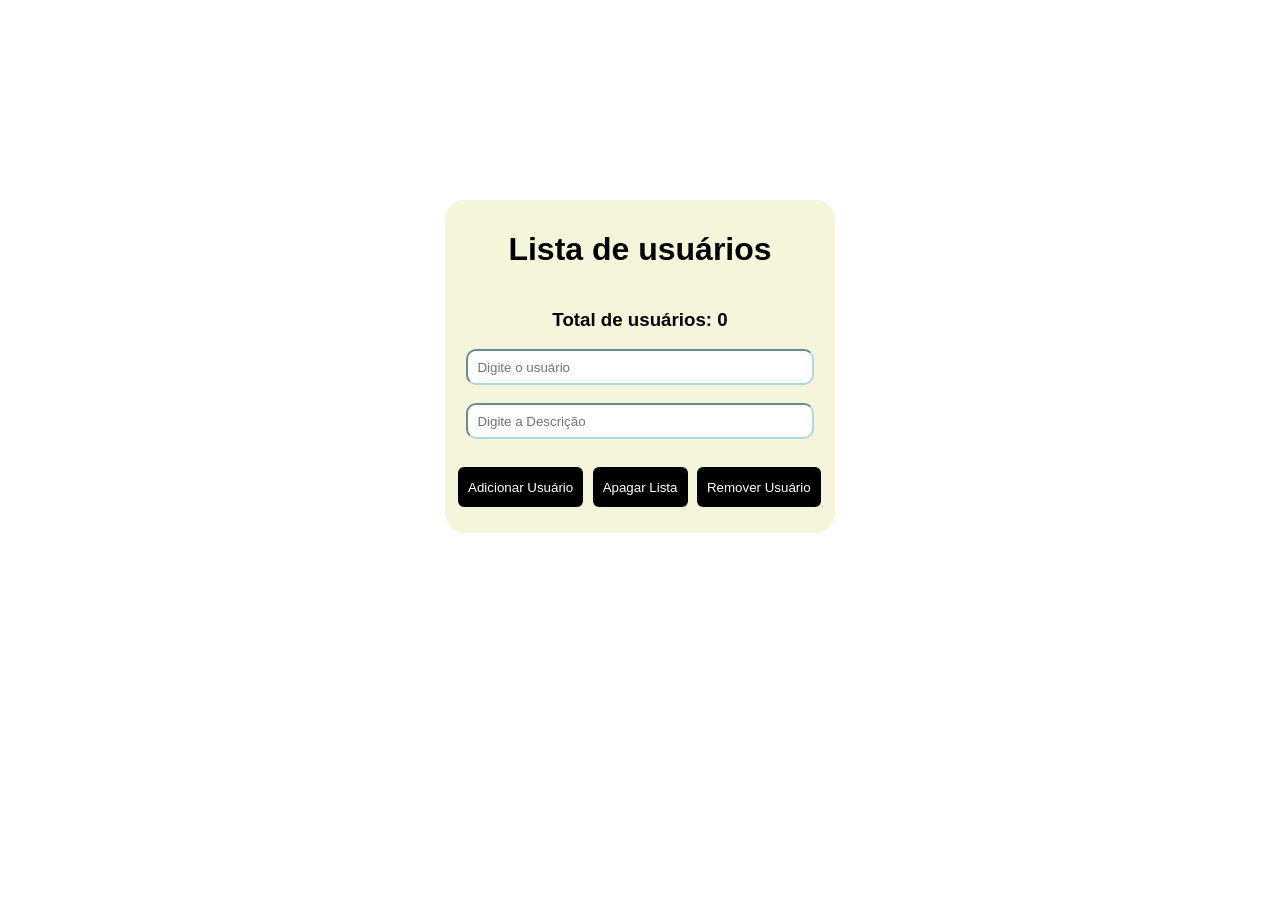
<file: Davi-_Satler-JoaoLuis-WillianValadares-codespace-probable-waffle-r4pgpxgvx5wj2pg6r/Formulario/index.html>
<!DOCTYPE html>
<html lang="pt-br">
<head>
    <meta charset="UTF-8">
    <meta name="viewport" content="width=device-width, initial-scale=1.0">
    <title>Lista de usuários</title>
    <link rel="stylesheet" href="style.css">
</head>
<body style="background-size: 100%; background-repeat: no-repeat; background-image:url(https://wallpapers.com/images/high/fade-4k-background-oz5dphkxazbipggo.webp);"></body>
    <div class="box">
        <div class="box2"> 
    <h1 style="color: rgb(0, 0, 0);">Lista de usuários</h1>
    <h3 style="color: rgb(0, 0, 0);">Total de usuários: <span id="contador">0</span></h3>
    <input type="text" id="inputItem" placeholder="  Digite o usuário" class="desc"> <br>
    <input type="text" id="inputDescricao" placeholder="  Digite a Descrição" class="desc"> <br>
    </div>
    <button id="adicionar" style="margin-left: 3px;">Adicionar Usuário</button>
    <button id="apagarLista">Apagar Lista</button>
    <button id="remover">Remover Usuário</button>
    
    <ul id="lista"></ul> 
</div>
    <script>
        let itemSelecionado = null;

        const botaoAdicionar = document.getElementById('adicionar');
        const lista = document.getElementById('lista');
        const botaoRemover = document.getElementById('remover');
        const botaoApagarLista = document.getElementById('apagarLista');

        botaoAdicionar.addEventListener('click', function() {
            const inputItem = document.getElementById('inputItem');
            const inputDescricao = document.getElementById('inputDescricao'); 
            
            if (inputItem.value.trim() === "") {
                alert("Digite um item antes de adicionar!");
                return;
            }

            const novoItem = document.createElement('li');

            
            const titulo = document.createElement('div');
            titulo.classList.add('titulo');
            titulo.textContent = inputItem.value;

            
            const descricao = document.createElement('div');
            descricao.classList.add('descricao');
            descricao.textContent = inputDescricao.value;

           
            novoItem.appendChild(titulo);
            novoItem.appendChild(descricao);

            novoItem.onclick = function() {
                selecionarItem(novoItem);
            }

            lista.appendChild(novoItem);  
            atualizarContador();
            inputItem.value = '';
            inputDescricao.value = '';
            inputItem.focus();
        });

        function selecionarItem(item) {
            if (itemSelecionado) {
                itemSelecionado.classList.remove('selecionado');
            }
            itemSelecionado = item;
            itemSelecionado.classList.add('selecionado');
        }

        botaoRemover.addEventListener('click', function() {
            removerSelecionado();
        });

        function removerSelecionado() {
            if (itemSelecionado) {
                itemSelecionado.remove();
                itemSelecionado = null;
                atualizarContador();
            } else {
                alert("Selecione o item antes de remover!");
            }
        }

        botaoApagarLista.addEventListener('click', function() {
            removerTodos();
        });

        function removerTodos() {
            lista.innerHTML = ""; 
            itemSelecionado = null; 
            atualizarContador(); 
        }

        function atualizarContador() {
            const contador = document.getElementById('contador');
            contador.textContent = lista.children.length;
        }
    </script>
</body>
</html>
</file>
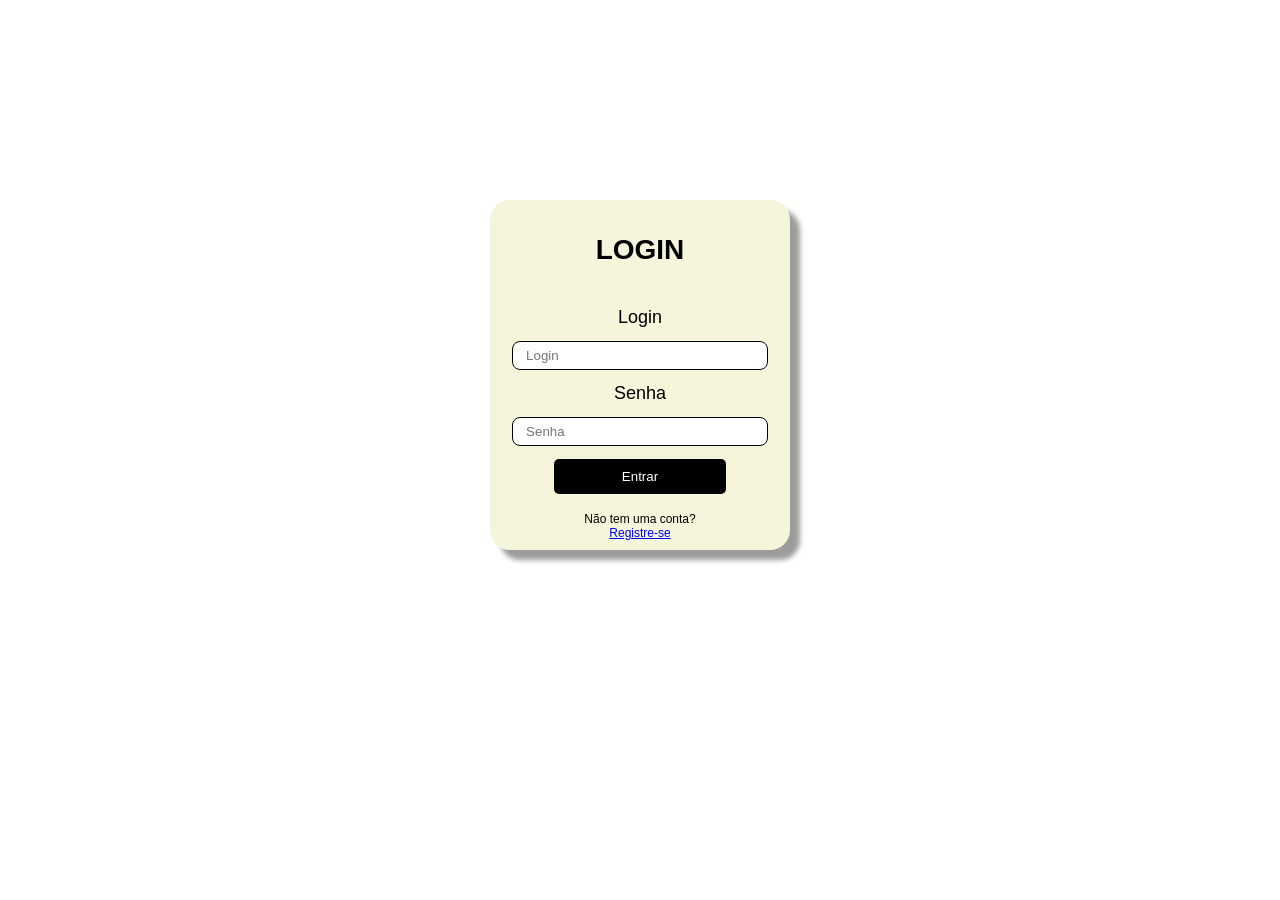
<file: Davi-_Satler-JoaoLuis-WillianValadares-codespace-probable-waffle-r4pgpxgvx5wj2pg6r/Login/index.html>
<!DOCTYPE html>
<html lang="en">
<head>
    <meta charset="UTF-8">
    <meta name="viewport" content="width=device-width, initial-scale=1.0">
    <title>Login de Usuário</title>
    <link rel="stylesheet" href="style.css">
</head>
<body style="background-size: 100%; background-repeat: no-repeat; background-image:url(https://wallpapers.com/images/high/fade-4k-background-oz5dphkxazbipggo.webp);">
    <div class="caixa">
    <form class="formulario" onsubmit="return false;"> 
        <h3 style="font-family: Verdana, Geneva, Tahoma, sans-serif; font-size: 28px;">LOGIN</h3>
        <label for="" class="flutuante" class="label">Login</label>
        <input type="text" placeholder="   Login" id="login" class="entrada">
        <label for="" class="flutuante" class="label">Senha</label>
        <input type="password" placeholder="   Senha" id="senha" class="entrada">
        <input type="button" class="botao" value="Entrar" onclick="logar()">
    </form>
    <p class="register">Não tem uma conta?<a href="../Registro/index.html">Registre-se</a></p>
    </div>
    <script>
        function logar() {
            var login = document.getElementById("login").value;
            var senha = document.getElementById("senha").value;

            var usuarios = JSON.parse(localStorage.getItem("usuarios")) || [];
            var usuarioValido = usuarios.find(u => u.login === login && u.senha === senha);

            if (usuarioValido) {
                alert("Login realizado com sucesso!");
                window.location.href = "../Formulario/index.html"; 
            } else {
                alert("Usuário ou senha inválidos.");
            }
        }
    </script>
</body>
</html>
</file>
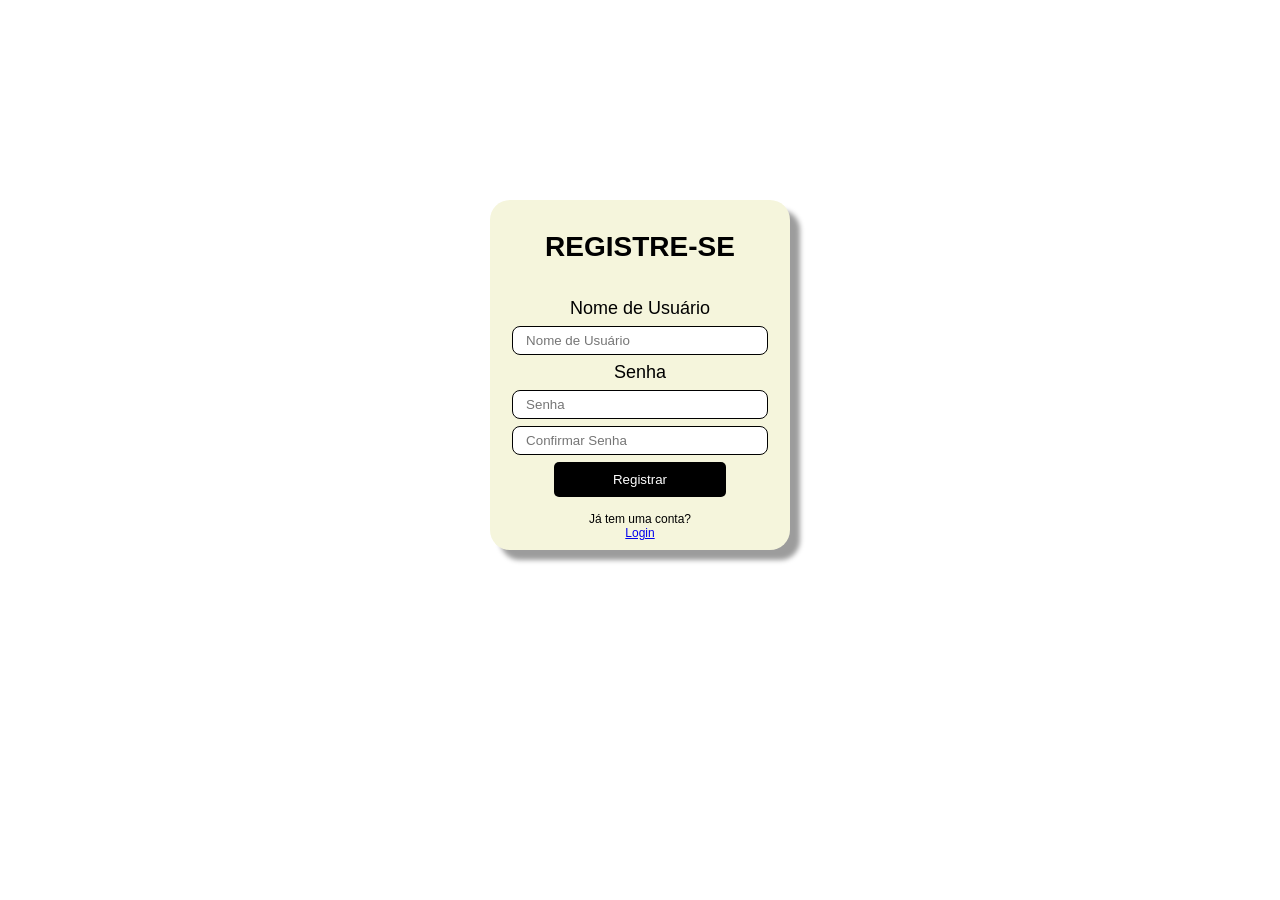
<file: Davi-_Satler-JoaoLuis-WillianValadares-codespace-probable-waffle-r4pgpxgvx5wj2pg6r/Registro/index.html>
<!DOCTYPE html>
<html lang="pt-br">
<head>
    <meta charset="UTF-8">
    <meta name="viewport" content="width=device-width, initial-scale=1.0">
    <title>Registro de Usuário</title>
    <link rel="stylesheet" href="style.css">
</head>
<body style="background-size: 100%; background-repeat: no-repeat; background-image:url(https://wallpapers.com/images/high/fade-4k-background-oz5dphkxazbipggo.webp);">
    <div class="caixa">
        <form class="formulario" onsubmit="return false;"> 
            <h3 style="font-family: Verdana, Geneva, Tahoma, sans-serif; font-size: 28px;">REGISTRE-SE</h3>
            <label for="" class="flutuante" class="label">Nome de Usuário</label>
            <input type="text" placeholder="   Nome de Usuário" id="login" class="entrada">
            <label for="" class="flutuante" class="label">Senha</label>
            <input type="password" placeholder="   Senha" id="senha" class="entrada">
            <input type="password" placeholder="   Confirmar Senha" id="ConfirmarSenha" class="entrada">
            <input type="button" class="botao" value="Registrar" onclick="registrar()">
        </form>
        <p class="register">Já tem uma conta? <a href="../Login/index.html">Login</a></p>
    </div>

    <script>
        function registrar() {
            var login = document.getElementById("login").value;
            var senha = document.getElementById("senha").value;
            var confirmarSenha = document.getElementById("ConfirmarSenha").value;

          
            if (senha !== confirmarSenha) {
                alert("As senhas não coincidem!");
                return;
            }

            
            if (login.trim() === "" || senha.trim() === "") {
                alert("Preencha todos os campos!");
                return;
            }

           
            var usuarios = JSON.parse(localStorage.getItem("usuarios")) || [];

            
            if (usuarios.some(u => u.login === login)) {
                alert("Usuário já existe. Tente outro nome.");
                return;
            }

            
            usuarios.push({ login: login, senha: senha });
            localStorage.setItem("usuarios", JSON.stringify(usuarios));

            alert("Usuário registrado com sucesso!");
            window.location.href = "../Login/index.html"; 
          }
    </script>
</body>
</html>
</file>
<file: Davi-_Satler-JoaoLuis-WillianValadares-codespace-probable-waffle-r4pgpxgvx5wj2pg6r/Formulario/style.css>
body { font-family:Arial, Helvetica, sans-serif; }
ul { list-style-type: none; padding: 0; }
li {
    background: #f0f0f0;
    margin: 5px 10px;
    padding: 10px;
    border-radius: 30 px;
    border: 0 px;
    cursor: pointer;
}
li.selecionado {
    background: lightblue;
}
button {
    margin-top: 10px;
    padding: 5px 10px;
    cursor: pointer;
    border-radius: 6px;
    background-color: black;
    color: white;
    border: 0px;
    border-color: rgb(0, 0, 0);
    margin-left: 5px;

    height: 40px;
}
button:hover{

    background-color: rgb(45, 45, 45);
    color: lightblue;
}
.box {
    width: auto;
    min-width: 100px; 
    max-width: 390px; 
    min-height: 50px; 
    background-color: beige;
    border-radius: 20px;
    margin: auto;
    margin-top: 200px;
    padding: 10px;
    box-sizing: border-box;
}

.box2{

    display: grid; 
    place-items: center;
    
}
.titulo {
    font-weight: bold;
    font-size: 1.2em;
    color: black;
}
.descricao {
    margin-top: 5px;
    font-style: italic;
    color:rgb(51, 51, 51);
    margin-left: 5 px;
    margin-right: 5 px;
}

.desc{
    width: 340px;
    height: 30px;
    border-radius: 10px;
    border: 3 px;
    border-color: lightblue;
}
</file>
<file: Davi-_Satler-JoaoLuis-WillianValadares-codespace-probable-waffle-r4pgpxgvx5wj2pg6r/Login/style.css>
.caixa{
    box-shadow: 10px 10px 5px rgba(0, 0, 0, 0.388);

    width: 300px;
    height: 350px;
    background-color: beige;
    border-radius: 20px;
    margin: auto;
    margin-top: 200px;

}

.formulario{

    font-family: 'Gill Sans', 'Gill Sans MT', Calibri, 'Trebuchet MS', sans-serif;
    font-size: 18px;
    display: grid; 
    place-items: center;
    height: 300px;
    width: 300px;   


}


.botao{

    width: 172px;
    height: 35px;
    background-color: black;
    color: white;
    border-radius: 5px;
    border: 0px;
    border-color: white;
}

.botao:hover{

    background-color: rgb(1, 0, 54);
    color: rgb(0, 170, 255);
    border: 2px;
    border-color:  rgb(0, 170, 255);

}

.entrada{

 width: 250px;
 height: 25px;
 border-radius: 8px;
 border: 1.5px;
 border-color: black;
 border-style: solid;
box-sizing: 10px;
outline: none;

}

.input{
font-size: 13px;
position: absolute;
top: 45%;
left: 20px;
color: rgb(45, 45, 45);
transform: translateY(-50%);
pointer-events: none;
padding: 0 0.25rem;
}

.register{
    
    font-family: Arial, Helvetica, sans-serif;
    font-size: 12px;
    display: grid; 
    place-items: center;
    width: 300px;

}

a:hover{

font-size: 13px;

}
</file>
<file: Davi-_Satler-JoaoLuis-WillianValadares-codespace-probable-waffle-r4pgpxgvx5wj2pg6r/Registro/style.css>
.caixa{
    box-shadow: 10px 10px 5px rgba(0, 0, 0, 0.388);

    width: 300px;
    height: 350px;
    background-color: beige;
    border-radius: 20px;
    margin: auto;
    margin-top: 200px;

}

.formulario{

    font-family: 'Gill Sans', 'Gill Sans MT', Calibri, 'Trebuchet MS', sans-serif;
    font-size: 18px;
    display: grid; 
    place-items: center;
    height: 300px;
    width: 300px;   


}


.botao{

    width: 172px;
    height: 35px;
    background-color: black;
    color: white;
    border-radius: 5px;
    border: 0px;
    border-color: white;
}

.botao:hover{

    background-color: rgb(1, 0, 54);
    color: rgb(0, 170, 255);
    border: 2px;
    border-color:  rgb(0, 170, 255);

}

.entrada{

 width: 250px;
 height: 25px;
 border-radius: 8px;
 border: 1.5px;
 border-color: black;
 border-style: solid;
box-sizing: 10px;
outline: none;

}

.input{
font-size: 13px;
position: absolute;
top: 45%;
left: 20px;
color: rgb(45, 45, 45);
transform: translateY(-50%);
pointer-events: none;
padding: 0 0.25rem;
}

.register{
    
    font-family: Arial, Helvetica, sans-serif;
    font-size: 12px;
    display: grid; 
    place-items: center;
    width: 300px;

}

a:hover{

font-size: 13px;

}
</file>
